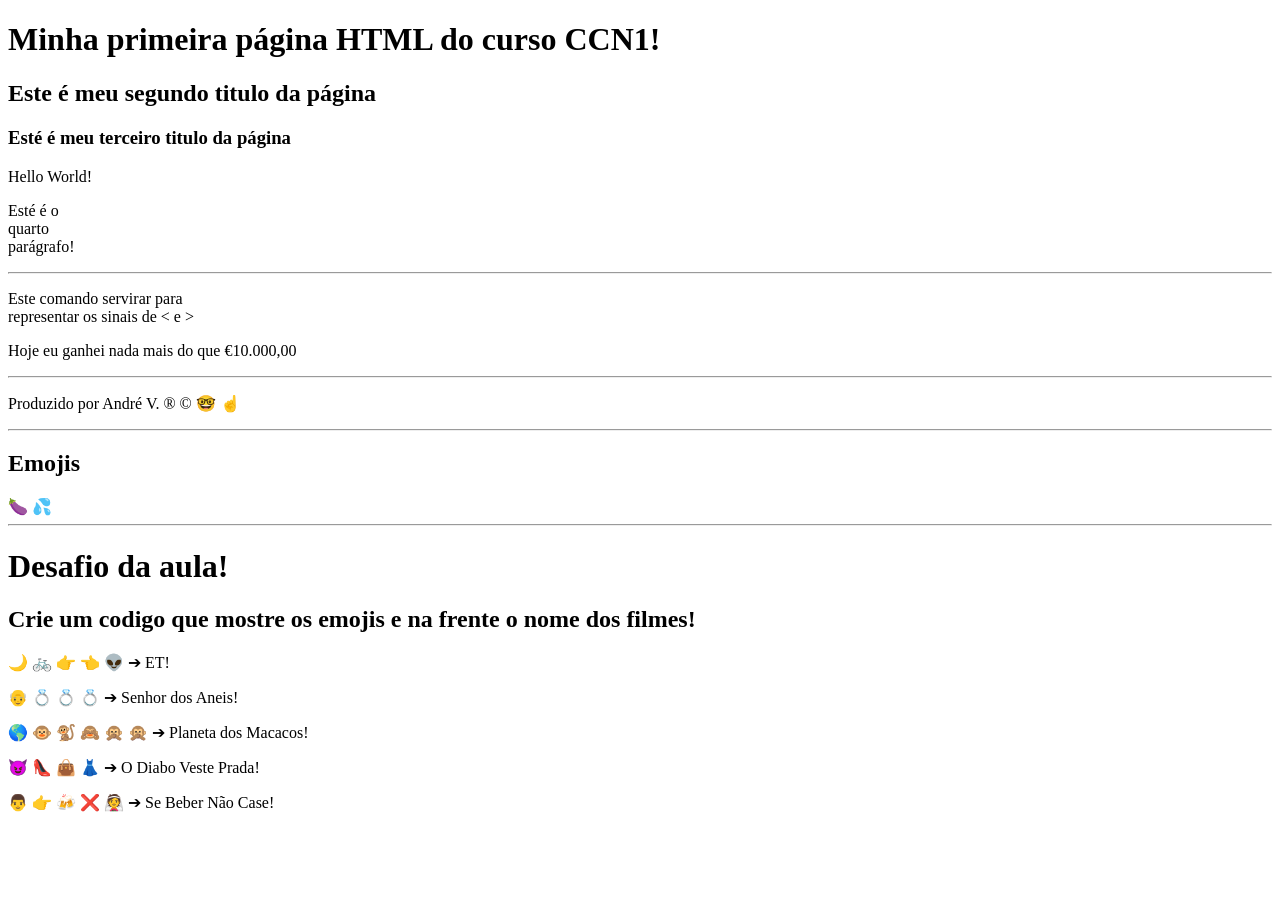
<file: Aula - 01/index.html>
<!DOCTYPE html>
<html lang="pt-br">
<head>
    <meta charset="UTF-8">
    <meta name="viewport" content="width=device-width, initial-scale=1.0">
    <title>Aula-01</title>
</head>
<body>
    <h1>Minha primeira página HTML do curso CCN1!</h1>
    <h2>Este é meu segundo titulo da página</h2>
    <h3>Esté é meu terceiro titulo da página</h3>
    <p>Hello World!</p>
    <p>Esté é o 
        <br> 
        quarto 
        <br>
        parágrafo!</p>
        <hr>
        <p>Este comando servirar para
        <br>
        representar os sinais de &lt; e &gt;</p>
        <p>Hoje eu ganhei nada mais do que &euro;10.000,00</p>
<hr>
<p>Produzido por André V. &reg; &copy; &#x1F913; &#x261D;</p>
<hr>
            <h2>Emojis</h2>
            &#x1F346; &#x1F4A6; 
<br>
<hr>
<h1> Desafio da aula!</h1>
<h2>Crie um codigo que mostre os emojis e na frente o nome dos filmes!</h2>
<p>&#x1F319; &#x1F6B2; &#x1F449; &#x1F448; &#x1F47D; &#x2794; ET!</p>
<p>&#x1F474; &#x1F48D; &#x1F48D; &#x1F48D; &#x2794; Senhor dos Aneis!</p>
<p>&#x1F30E; &#x1F435; &#x1F412; &#x1F648; &#x1F64A; &#x1F64A; &#x2794; Planeta dos Macacos!</p>
<p>&#x1F608; &#x1F460; &#x1F45C; &#x1F457; &#x2794; O Diabo Veste Prada!</p>
<p>&#x1F468; &#x1F449; &#x1F37B; &#x274C; &#x1F470; &#x2794; Se Beber Não Case!</p>
</body>
</html>
</file>
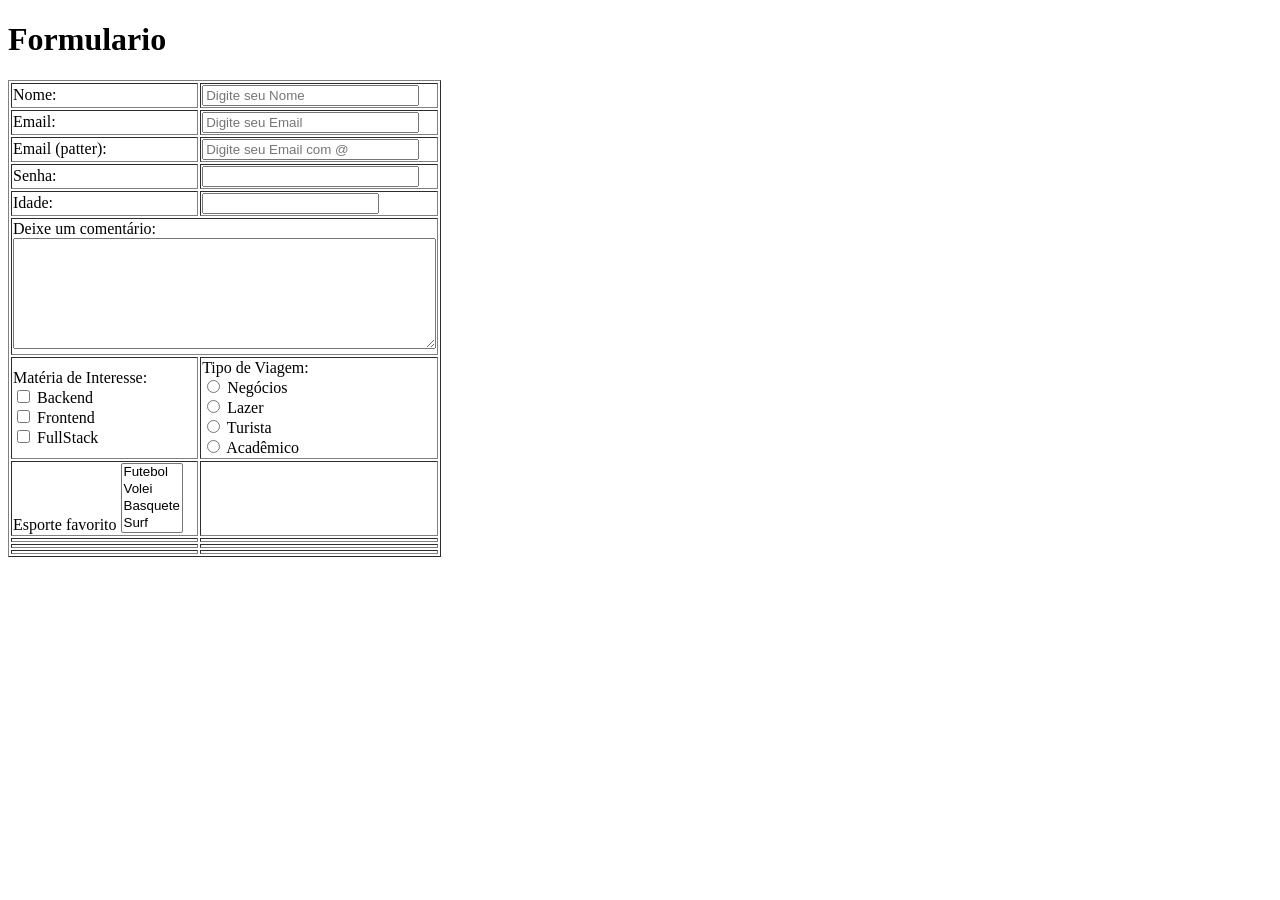
<file: Aula - 09/index.html>
<!DOCTYPE html>
<html lang="pt-br">
<head>
    <meta charset="UTF-8">
    <meta name="viewport" content="width=device-width, initial-scale=1.0">
    <title>Aula-09</title>
</head>
<body>
<h1>Formulario</h1>
<table border="1">
    <form action="mailto:myemail@gmail.com" method="post">
    <tr>
        <td>
            <label for="nome">Nome:</label>
        </td>
        <td>
            <input type="text" name="nome" id="nome" size="25" 
            maxlength="30" value="" placeholder="Digite seu Nome">  
        
        </td>
    </tr>
    <tr>
        <td>
            <label for="email">Email:</label>
        </td>
        <td>
            <input type="email" name="email" id="email" size="25" 
            maxlength="30" value="" placeholder="Digite seu Email">  
        </td>
    </tr>
    <tr>
        <td>
            <label for="emailpatt">Email (patter):</label>
        </td>
        <td>
            <input type="email" name="email" id="emailpatt" size="25" 
            maxlength="30" value="" placeholder="Digite seu Email com @">  
        </td>
    </tr>
    <tr>
        <td>
            <label for="senha">Senha:</label>
        </td>
        <td>
            <input type="password" name="senha" id="senha" size="25" 
            maxlength="8" value="">
        </td>
    </tr>
    <tr>
        <td>
            <label for="idade">Idade:</label>
        </td>
        <td>
            <input type="number" name="senha" id="idade" size="7" 
            maxlength="3" value="">
        </td>
    </tr>
    <tr>
        <td colspan="2">
            <label for=" ">Deixe um comentário:</label>
                <br>
            <textarea name="comment" cols="50" rows="7" 
            placeholder="Escreva aqui um comentário" readonly>
            </textarea>
        </td>
    </tr>
    <tr>
        <td>
            <label for=" ">Matéria de Interesse:</label>
                <br>
            <input type="checkbox" name="back" value="back"> Backend
                <br>
            <input type="checkbox" name="front" value="front"> Frontend
                <br>
            <input type="checkbox" name="full" value="full"> FullStack
        </td>
        <td>
            <label for=" ">Tipo de Viagem:</label>
                <br>
            <input type="radio" id="opcao" name="opcao" value=""> Negócios 
                <br>
            <input type="radio" id="opcao" name="opcao" value=""> Lazer
                <br>
            <input type="radio" id="opcao" name="opcao" value=""> Turista 
                <br>
            <input type="radio" id="opcao" name="opcao" value=""> Acadêmico 
        </td>
    </tr>
    <tr>
        <td>
            <label for=" ">Esporte favorito</label> 
            <select name="esportes" size="4">
                <option value="1">Futebol</option>
                <option value="2">Volei</option>
                <option value="3">Basquete</option>
                <option value="4">Surf</option>
            </select>
        </td>
        <td></td>
    </tr>
    <tr>
        <td></td>
        <td></td>
    </tr>
    <tr>
        <td></td>
        <td></td>
    </tr>
    <tr>
        <td></td>
        <td></td>
    </tr>
    </form>
</table>
</body>
</html>
</file>
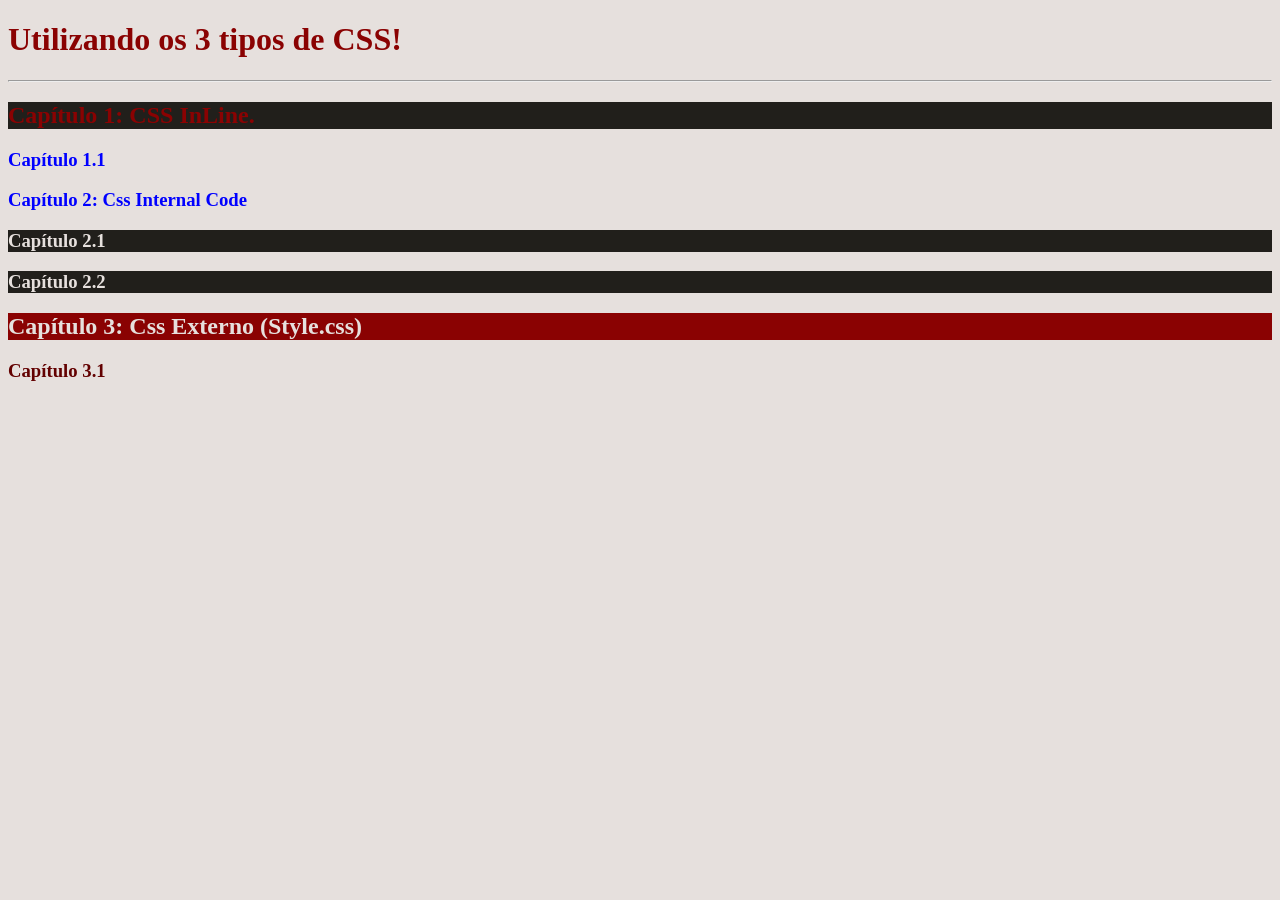
<file: Aula - 10 CSS/index.html>
<!DOCTYPE html>
<html lang="pt-br">
<head>
    <meta charset="UTF-8">
    <meta name="viewport" content="width=device-width, initial-scale=1.0">
    <link rel="stylesheet" href="style.css">
    <title>Aula 10</title>
</head>
<body>
    <style>
        :root{
            --text-dark: #211f1b;
            --primary-color: #8a0202;
            --primary-color-dark: #630101;
            --white: #e6e0dd;
        }
        .chap2 {
            color: var( --text-dark);
            background-color: antiquewhite;
        }

        .chap2h3 {
            color: var(--white);
            background-color: var(--text-dark);
        }
    </style>
<h1>Utilizando os 3 tipos de CSS!</h1>
    <hr>
<h2 style="color: var(--primary-color); background-color: var(--text-dark);">Capítulo 1: CSS InLine.</h2>
    <h3 style="color:blue;">Capítulo 1.1</h3>
    <h3 style="color:blue;>Capítulo 1.2</h3>
<h2 class="chap2">Capítulo 2: Css Internal Code</h2>
    <h3 class="chap2h3">Capítulo 2.1</h3>
    <h3 class="chap2h3" >Capítulo 2.2</h3>
<h2>Capítulo 3: Css Externo (Style.css)</h2>
    <h3>Capítulo 3.1</h3>
</body>
</html>
</file>
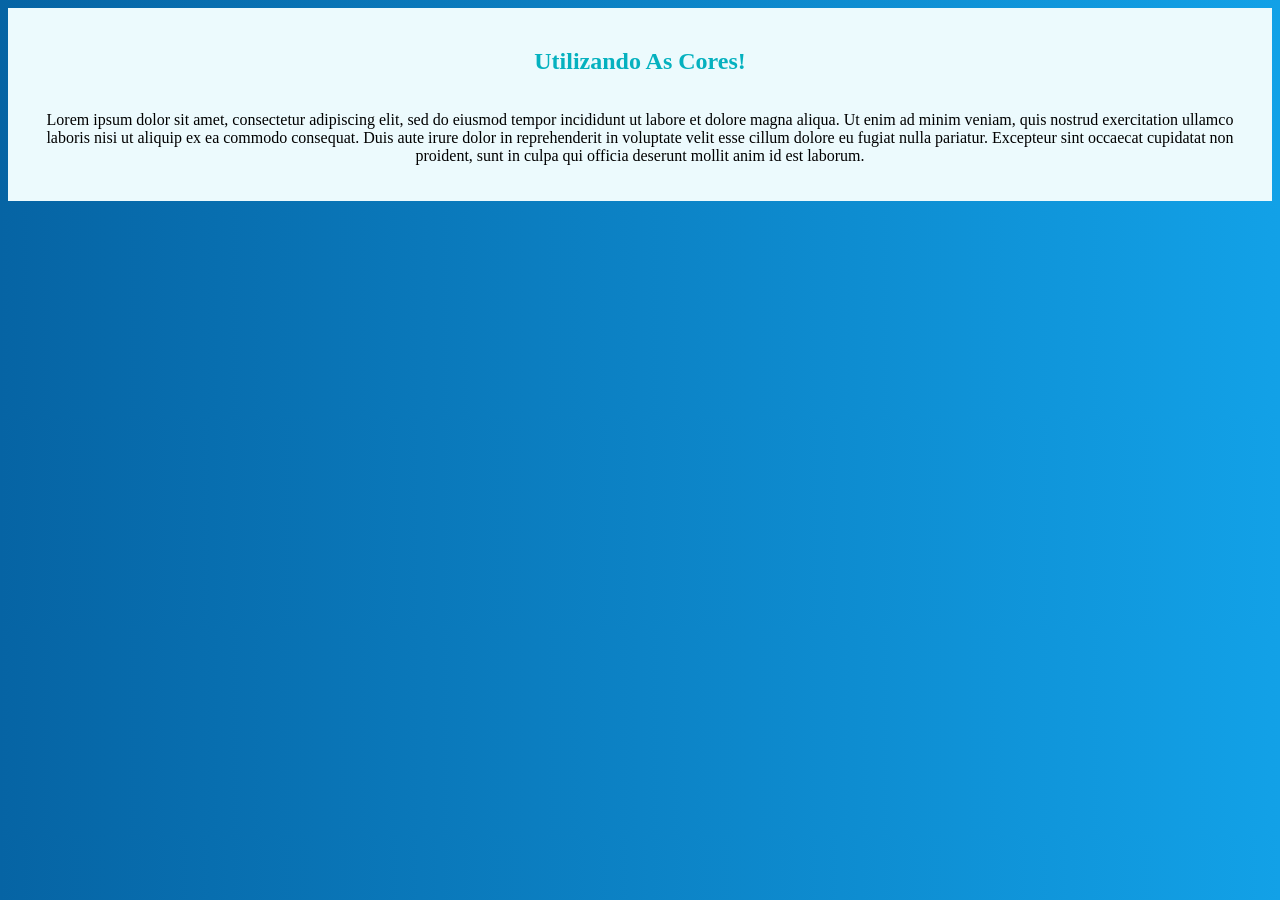
<file: Aula - 11 Cores/index.html>
<!DOCTYPE html>
<html lang="pt-br">
<head>
    <meta charset="UTF-8">
    <meta name="viewport" content="width=device-width, initial-scale=1.0">
    <link rel="stylesheet" href="style.css">
    <title>Aula - 11</title>
</head>
<body>
    <div class="Container">
        <div class="Text">
        <h2>Utilizando as Cores!</h2>
        <p>Lorem ipsum dolor sit amet, consectetur adipiscing elit, sed do eiusmod tempor incididunt ut labore et dolore magna aliqua. Ut enim ad minim veniam, quis nostrud exercitation ullamco laboris nisi ut aliquip ex ea commodo consequat. 
        Duis aute irure dolor in reprehenderit in voluptate velit esse cillum dolore eu 
        fugiat nulla pariatur. Excepteur sint occaecat cupidatat non proident, sunt in culpa qui 
        officia deserunt mollit anim id est laborum.</p>
        </div>
    </div>
</body>
</html>
</file>
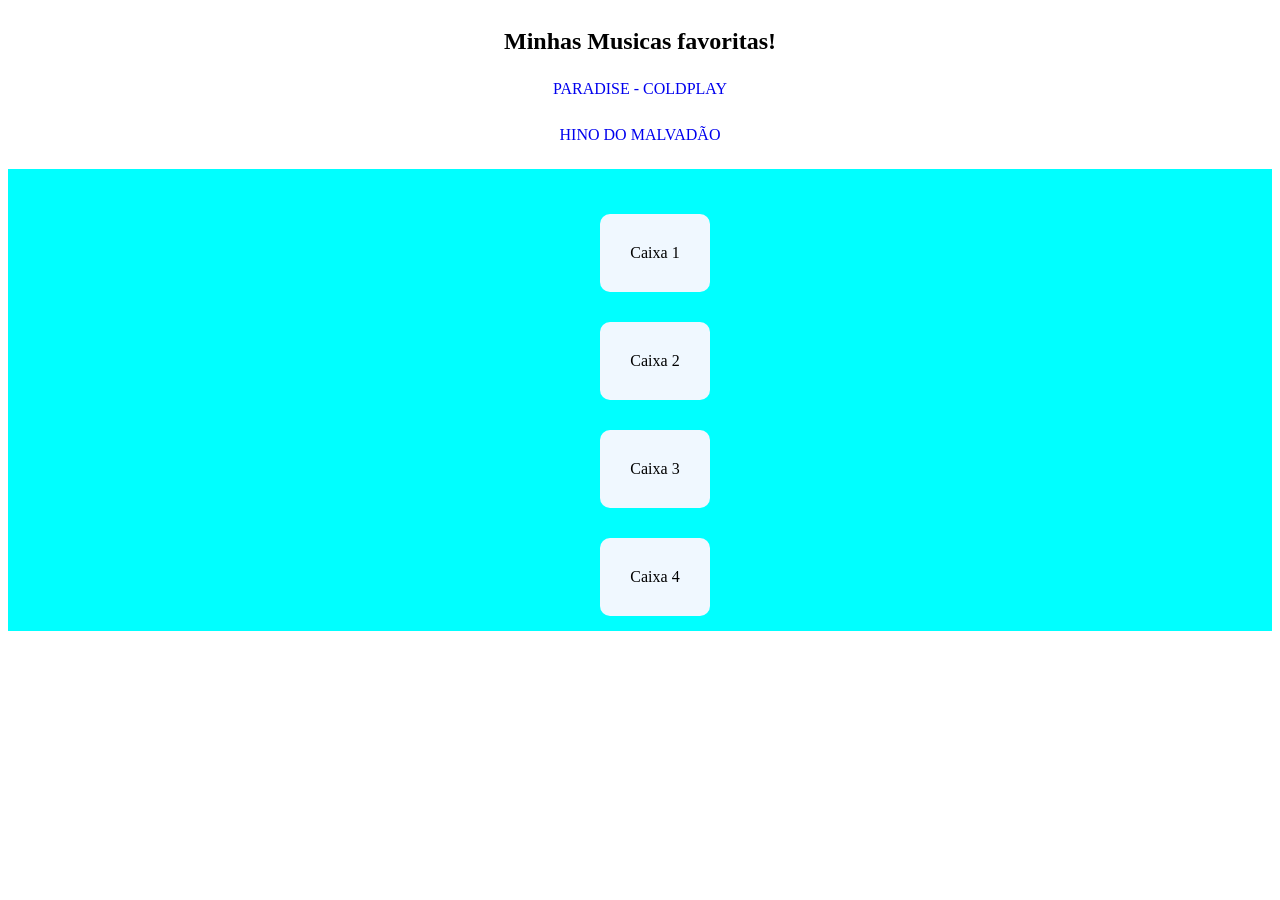
<file: Aula - 12/index.html>
<!DOCTYPE html>
<html lang="pt-br">
<head>
    <meta charset="UTF-8">
    <meta name="viewport" content="width=device-width, initial-scale=1.0">
    <link rel="stylesheet" href="style.css">
    <title>Aula - 12</title>
</head>
<body>
<div class='Textos'>
    <h2>Minhas Musicas favoritas!</h2>
    <a href='https://www.youtube.com/watch?v=1G4isv_Fylg&pp=ygUIUGFyYWRpc2U%3D' data-hover="*">Paradise - ColdPlay</a> <br>
    <a href='https://www.youtube.com/watch?v=Sx86-18V3m8&pp=ygUQaGlubyBkbyBmbGFtZW5nbw%3D%3D' data-hover="*">Hino Do Malvadão</a>
</div>
<div class='Container'>
    <div class='caixa'>Caixa 1</div>
    <div class='caixa'>Caixa 2</div>
    <div class='caixa'>Caixa 3</div>
    <div class='caixa'>Caixa 4</div>
 </div>
</body>
</html>
</file>
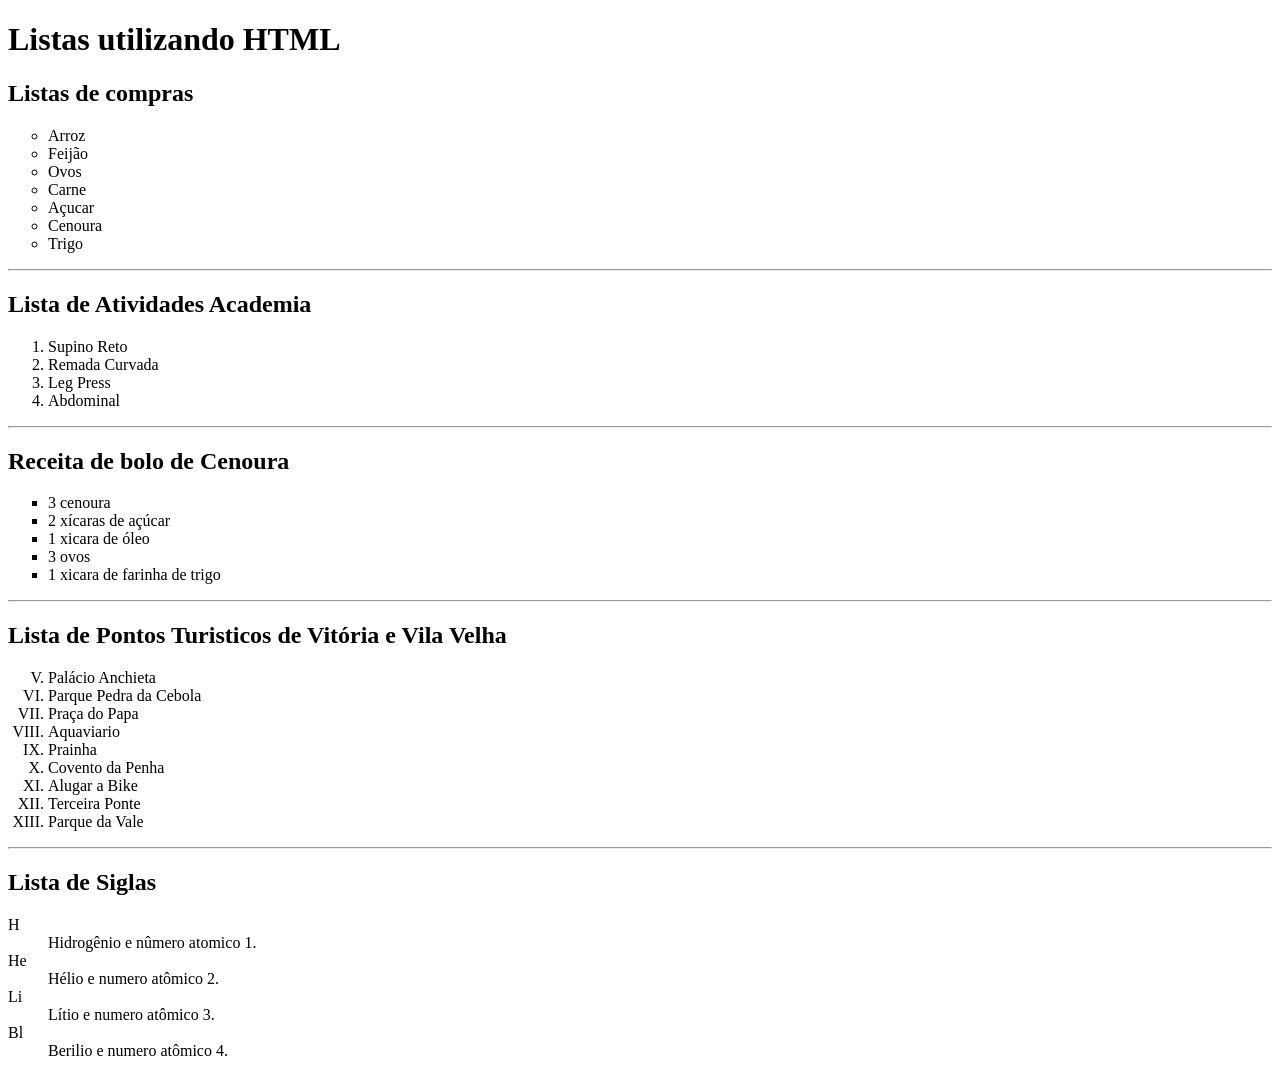
<file: Aula 05/index.html>
<!DOCTYPE html>
<html lang="pt-br">
<head>
    <meta charset="UTF-8">
    <meta name="viewport" content="width=device-width, initial-scale=1.0">
    <link rel="shortcut icon" href="favicon-32x32.png" type="image/x-icon">
    <title>Document</title>
</head>
<body>
<h1> Listas utilizando HTML</h1>
    <h2>Listas de compras</h2>
        <ul type="Circle">
            <li>Arroz</li>
            <li>Feijão</li>
            <li>Ovos</li>
            <li>Carne</li>
            <li>Açucar</li>
            <li>Cenoura</li>
            <li>Trigo</li>
        </ul>   
<hr>
    <h2>Lista de Atividades Academia</h2>
        <ol type="1" start="1">
            <li>Supino Reto</li>
            <li>Remada Curvada</li>
            <li>Leg Press</li>
            <li>Abdominal</li>
        </ol>
<hr>
    <h2>Receita de bolo de Cenoura</h2>
        <ul type="Square">
            <li>3 cenoura</li>     
            <li>2 xícaras de açúcar</li>
            <li>1 xicara de óleo</li>
            <li>3 ovos</li>
            <li>1 xicara de farinha de trigo</li>       
        </ul>
<hr>
        <h2>Lista de Pontos Turisticos de Vitória e Vila Velha</h2>
            <ol type="I" start="5">
                <li>Palácio Anchieta</li>
                <li>Parque Pedra da Cebola</li>
                <li>Praça do Papa</li>
                <li>Aquaviario</li>
                <li>Prainha</li>
                <li>Covento da Penha</li>
                <li>Alugar a Bike</li>
                <li>Terceira Ponte</li>
                <li>Parque da Vale</li>
            </ol>

<hr>
        <h2>Lista de Siglas</h2>
            <dl>
                <dt>H</dt>
                    <dd>Hidrogênio e nûmero atomico 1.</dd>
                <dt>He</dt>
                    <dd>Hélio e numero atômico 2.</dd>
                <dt>Li</dt>
                    <dd>Lítio e numero atômico 3.</dd>
                <dt>Bl</dt>
                    <dd>Berilio e numero atômico 4.</dd>        
            </dl>

</body>
</html>
</file>
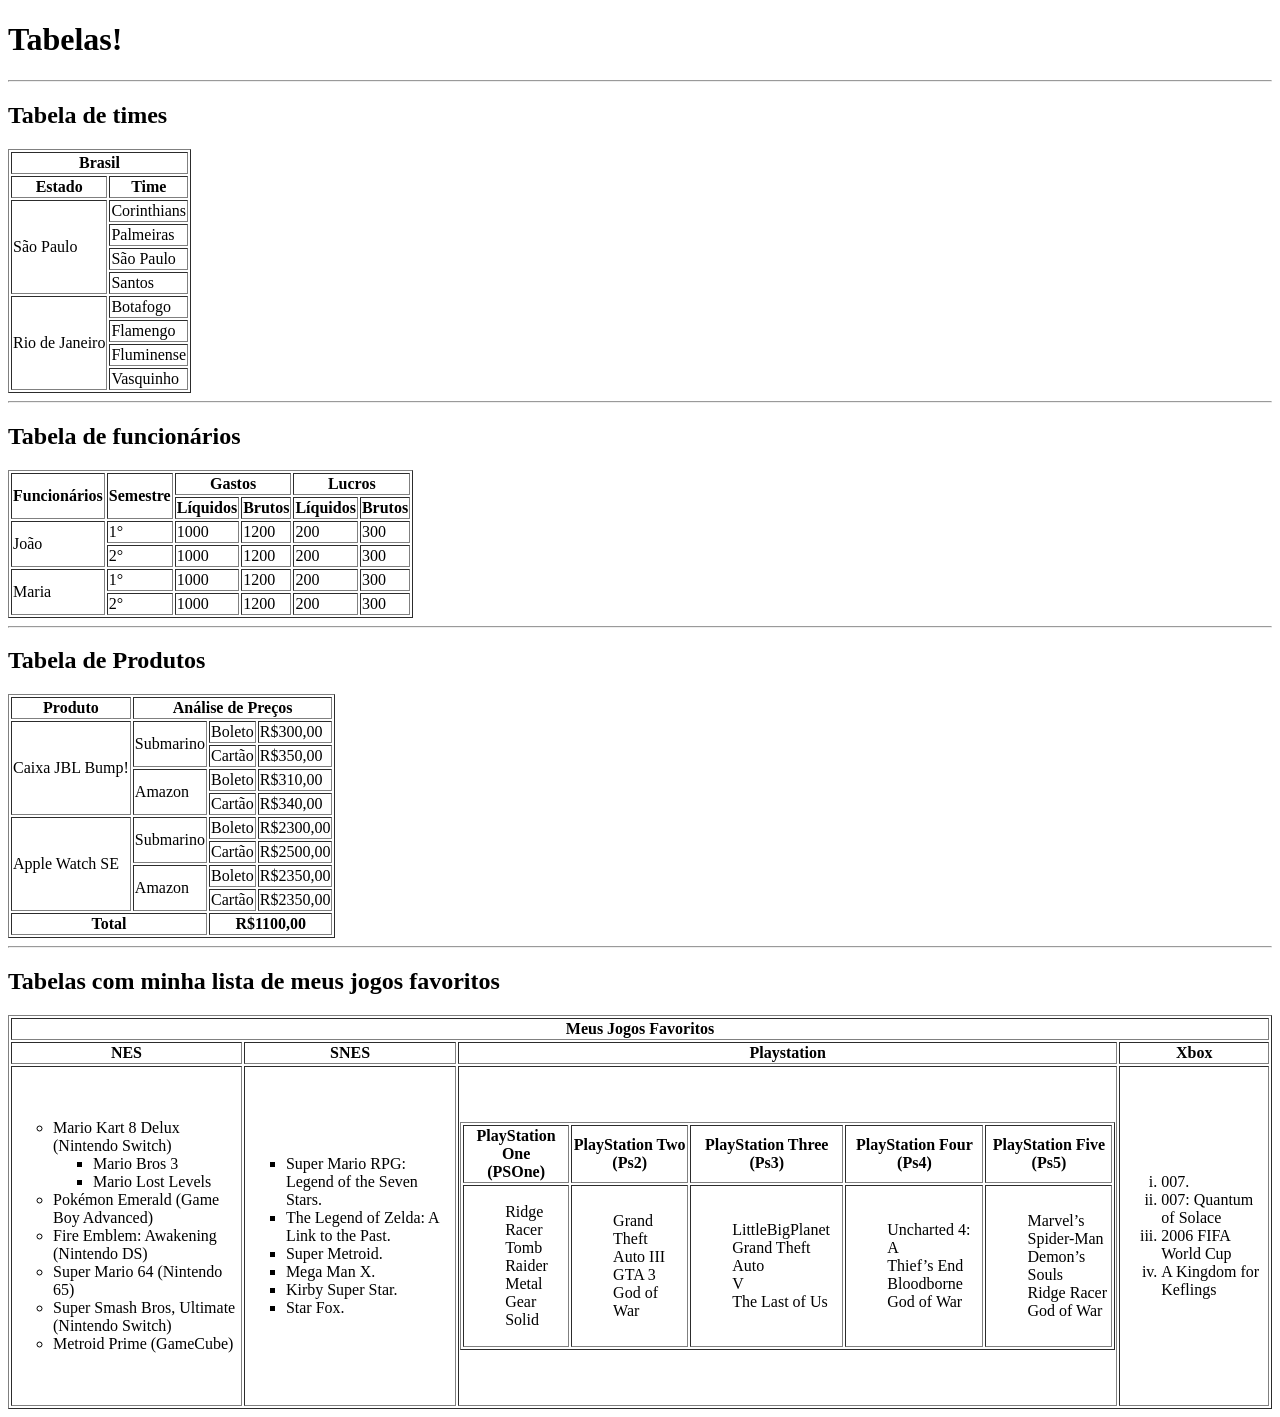
<file: Aula 06/index.html>
<!DOCTYPE html>
<html lang="pt-br">
<head>
    <meta charset="UTF-8">
    <meta name="viewport" content="width=device-width, initial-scale=1.0">
    <title>Aula-06</title>
</head>
<body>
<h1>Tabelas!</h1>
<hr>
    <h2>Tabela de times</h2>
<table border= "1">
   <thead>
    <tr>
        <th colspan="2"> Brasil</th>
    </tr>
    <tr>
        <th>Estado</th>
        <th>Time</th>
    </tr>
   </thead>
   <tbody>
    <tr>
        <td rowspan="4"> São Paulo</td>
        <td>Corinthians</td>
    </tr>
    <tr>
        <td>Palmeiras</td>
    </tr>
    <tr>
        <td>São Paulo</td>
    </tr>
    <tr>
        <td>Santos</td>
    </tr>
    <tr>
        <td rowspan="4"> Rio de Janeiro</td>
        <td>Botafogo</td>
    </tr>
    <tr>
        <td>Flamengo</td>
    </tr>
    <tr>
        <td>Fluminense</td>
    </tr>
    <tr>
        <td>Vasquinho</td>
    </tr>
    </tbody>
</table>
<hr>
<h2>Tabela de funcionários</h2>
<table border="1">
    <thead>
        <tr>
            <th rowspan = "2">Funcionários</th>
            <th rowspan = "2">Semestre</th>
            <th colspan = "2">Gastos</th>
            <th colspan = "2">Lucros</th>
        </tr>
        <tr>
            <th>Líquidos</th>
            <th>Brutos</th>
            <th>Líquidos</th>
            <th>Brutos</th>
        </tr>
    </thead>
    <tbody>
        <tr>
            <td rowspan = "2">João</td>
            <td>1°</td>
            <td>1000</td>
            <td>1200</td>
            <td>200</td>
            <td>300</td>
        </tr>
        <tr>
            <td>2°</td>
            <td>1000</td>
            <td>1200</td>
            <td>200</td>
            <td>300</td>
        </tr>
        <tr>
            <td rowspan = "2">Maria</td>
            <td>1°</td>
            <td>1000</td>
            <td>1200</td>
            <td>200</td>
            <td>300</td>
        </tr>
        <tr>
            <td>2°</td>
            <td>1000</td>
            <td>1200</td>
            <td>200</td>
            <td>300</td>
        </tr>  
    </tbody>
</table>
<hr>
<h2>Tabela de Produtos</h2>
<table border="1">
    <thead>
        <tr>
            <th>Produto</th>
            <th colspan = "3">Análise de Preços</th>
        </tr>
    </thead>
    <tbody>
        <tr>
            <td rowspan = "4">Caixa JBL Bump!</td>
            <td rowspan = "2">Submarino</td>
            <td>Boleto</td>
            <td>R$300,00</td>
        </tr>
        <tr>
            <td>Cartão</td>
            <td>R$350,00</td>
        </tr>
        <tr>
            <td rowspan = "2">Amazon</td>
            <td>Boleto</td>
            <td>R$310,00</td>
        </tr>
        <tr>
            <td>Cartão</td>
            <td>R$340,00</td>
        </tr>
        <tr>
            <td rowspan = "4">Apple Watch SE</td>
            <td rowspan = "2">Submarino</td>
            <td>Boleto</td>
            <td>R$2300,00</td>
        </tr>
        <tr>
            <td>Cartão</td>
            <td>R$2500,00</td>
        </tr>
        <tr>
            <td rowspan = "2">Amazon</td>
            <td>Boleto</td>
            <td>R$2350,00</td>
        </tr>
        <tr>
            <td>Cartão</td>
            <td>R$2350,00</td>
        </tr>
    </tbody>
    <tfoot>
        <tr>
            <th colspan = "2">Total</th>
            <th colspan = "2">R$1100,00</th>
        </tr>
    </tfoot>
</table>
<hr>
<h2>Tabelas com minha lista de meus jogos favoritos</h2>
<table border = "1">
    <thead>
        <tr>
            <th colspan = "9">Meus Jogos Favoritos</th>
        </tr>
        <tr>
            <th>NES</th>
            <th>SNES</th>
            <th>Playstation</th>
            <th>Xbox</th>
        </tr>
    </thead>
    <tbody>
        <tr>
            <td>
                <ul type="Circle">
                    <li>Mario Kart 8 Delux (Nintendo Switch)</li>
                        <ul type="Square">
                            <li>Mario Bros 3</li>
                            <li>Mario Lost Levels</li>
                        </ul>
                    <li>Pokémon Emerald (Game Boy Advanced)</li>
                    <li>Fire Emblem: Awakening (Nintendo DS)</li>
                    <li>Super Mario 64 (Nintendo 65)</li>
                    <li>Super Smash Bros, Ultimate (Nintendo Switch)</li>
                    <li>Metroid Prime (GameCube)</li>
                </ul>
            </td>
            <td>
                <ul type ="Square">
                   <li>Super Mario RPG: Legend of the Seven Stars.</li>
                   <li>The Legend of Zelda: A Link to the Past.</li>
                   <li>Super Metroid.</li>
                   <li>Mega Man X.</li>
                   <li>Kirby Super Star.</li>
                   <li>Star Fox.</li>
                </ul>
            </td>
            <td>
                <br>
                <br>
                <br>
                <table border="1">
                    <thead>
                        <tr>
                            <th rowspan = "2">PlayStation One<br>(PSOne)</th>
                            <th rowspan = "2">PlayStation Two (Ps2)</th>
                            <th rowspan = "2">PlayStation Three (Ps3)</th>
                            <th rowspan = "2">PlayStation Four (Ps4)</th>
                            <th rowspan = "2">PlayStation Five (Ps5)</th>
                        </tr>
                    </thead>
                    <tbody>
                        <tr>
                            <td>
                                <ul type="None">
                                    <li>Ridge Racer</li>
                                    <li>Tomb Raider</li>
                                    <li>Metal Gear<br>Solid</li>
                                </ul>

                            </td>
                            <td>
                                <ul type="None">
                                    <li>Grand Theft<br>Auto III</li>
                                    <li>GTA 3</li>
                                    <li>God of War</li>
                                </ul>

                            </td>
                            <td>
                                <ul type="None">
                                    <li>LittleBigPlanet</li>
                                    <li>Grand Theft Auto<br>V</li>
                                    <li>The Last of Us</li>
                                </ul>

                            </td>
                            <td>
                                <ul type="None">
                                    <li>Uncharted 4: A<br>Thief’s End</li>
                                    <li>Bloodborne</li>
                                    <li>God of War</li>
                                </ul>

                            </td>
                            <td>
                                <ul type="None">
                                    <li>Marvel’s<br>Spider-Man</li>
                                    <li>Demon’s Souls</li>
                                    <li>Ridge Racer</li>
                                    <li>God of War</li>
                                </ul>
                            </td>
                        </tr>
                    </tbody>
                </table>
           <br>
           <br>
           <br>
            </td>    
            <td>
                <ol type="i" start="1">
                    <li>007.</li>
                    <li>007: Quantum of Solace</li>
                    <li>2006 FIFA World Cup</li>
                    <li>A Kingdom for Keflings</li>
                </ol>
            </td>
        </tr>
    </tbody>
</table>
</body>
</html>
</file>
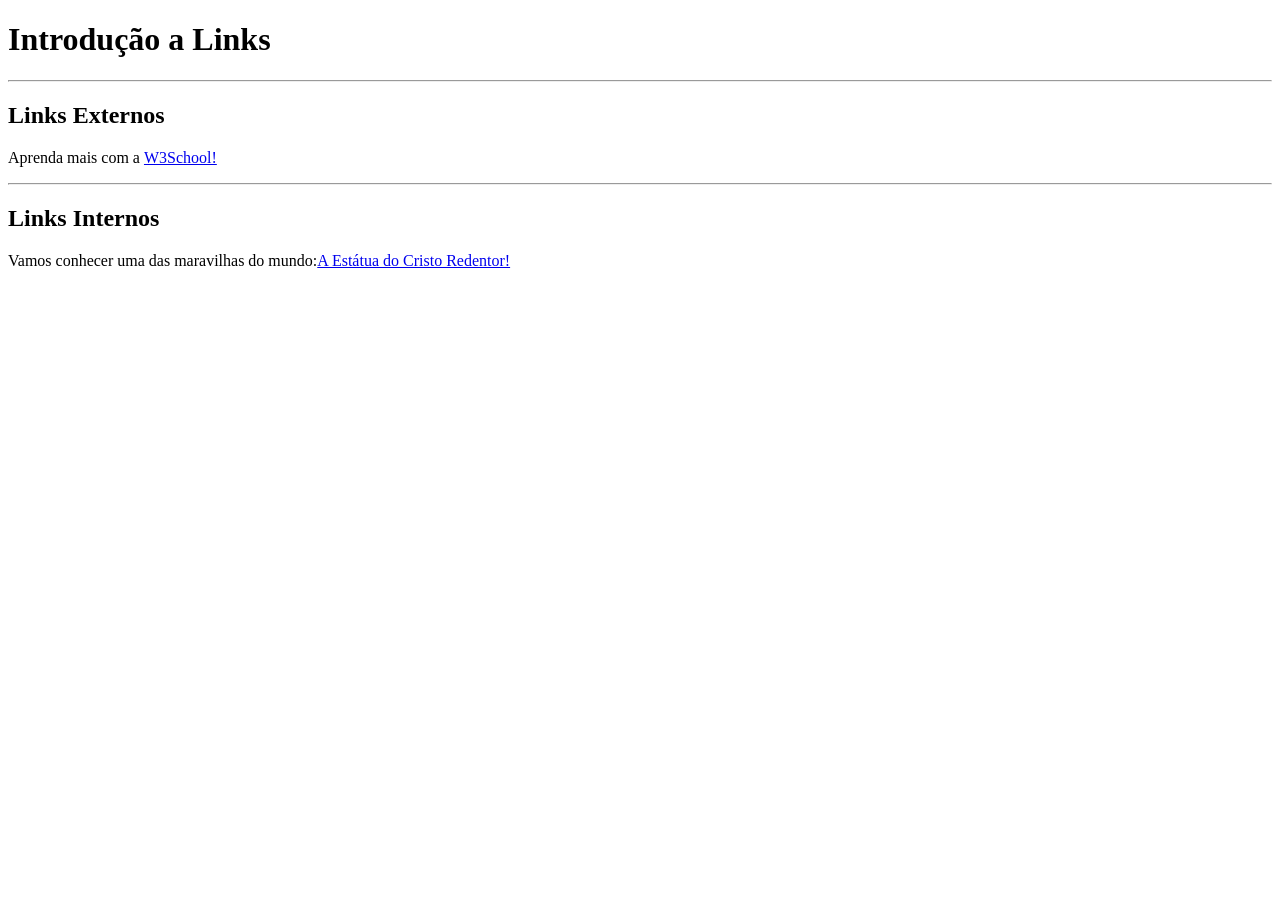
<file: Aula 07/index.html>
<!DOCTYPE html>
<html lang="pt-br">
<head>
    <meta charset="UTF-8">
    <meta name="viewport" content="width=device-width, initial-scale=1.0">

    <title>Aula - 07</title>
</head>
<body>
<h1>Introdução a Links</h1>
<hr>
<h2>Links Externos</h2>
<p>Aprenda mais com a <a href="https://www.w3schools.com/html/html_links.asp" target="_blank" lang="en">W3School!</a></p>
<hr>
<h2>Links Internos</h2>
<p>Vamos conhecer uma das maravilhas do mundo:<a href="./cidades/cristoredentor.html" target="_self">A Estátua do Cristo Redentor!</a></p>
</body>
</html>
</file>
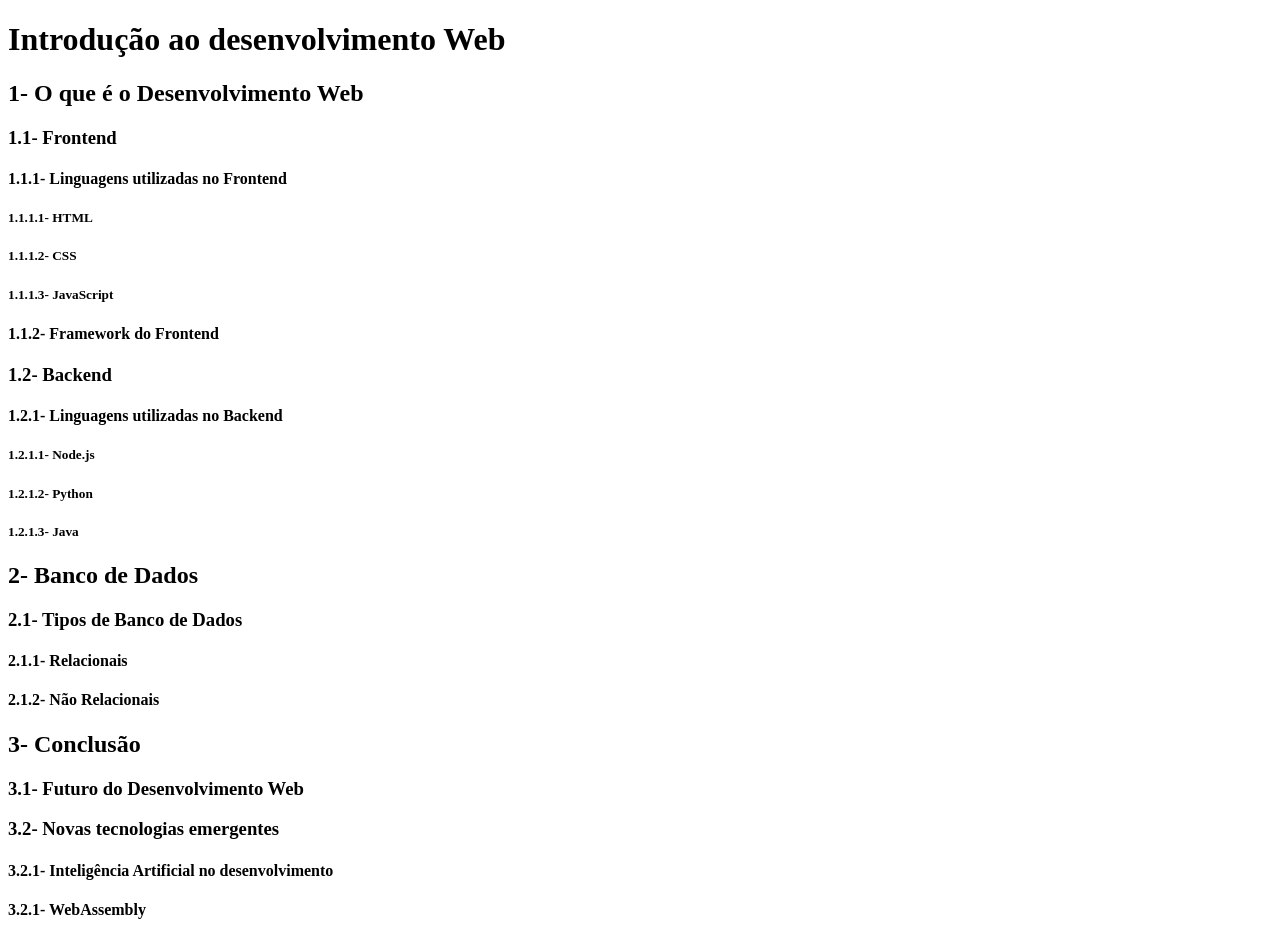
<file: Aula 3/index.html>
<!DOCTYPE html>
<html lang="pt-br">
<head>
    <meta charset="UTF-8">
    <meta name="viewport" content="width=device-width, initial-scale=1.0">
    <link rel="shortcut icon" href="favicon-32x32.png" type="image/x-icon">
    <title>Aula 03</title>
</head>
<body>
    <h1>Introdução ao desenvolvimento Web</h1>
        <h2>1- O que é o Desenvolvimento Web</h2>
            <h3>1.1- Frontend </h3>
                <h4>1.1.1- Linguagens utilizadas no Frontend</h4>
                    <h5>1.1.1.1- HTML</h5>
                    <h5>1.1.1.2- CSS</h5>
                    <h5>1.1.1.3- JavaScript</h5>
                <h4>1.1.2- Framework do Frontend</h4>
            <h3>1.2- Backend</h3>
                <h4>1.2.1- Linguagens utilizadas no Backend</h4>
                    <h5>1.2.1.1- Node.js</h5>
                    <h5>1.2.1.2- Python</h5>
                    <h5>1.2.1.3- Java</h5>
        <h2>2- Banco de Dados</h2>
            <h3>2.1- Tipos de Banco de Dados</h3>
                <h4>2.1.1- Relacionais</h4>
                <h4>2.1.2- Não Relacionais</h4>
        <h2>3- Conclusão</h2>
            <h3>3.1- Futuro do Desenvolvimento Web</h3>
            <h3>3.2- Novas tecnologias emergentes</h4>
                <h4>3.2.1- Inteligência Artificial no desenvolvimento</h4>
                <h4>3.2.1- WebAssembly</h4>
    

</body>
</html>
</file>
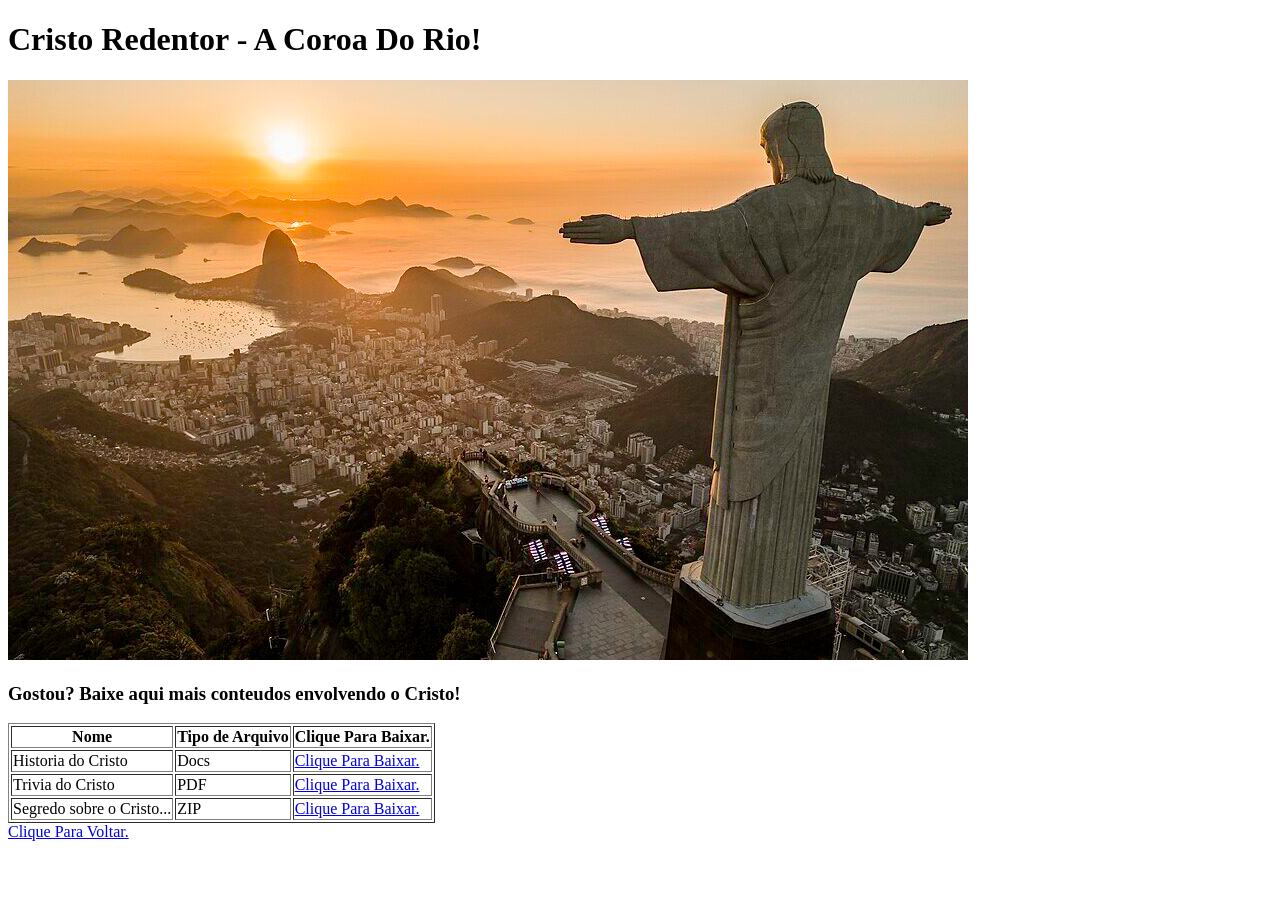
<file: Aula 07/cidades/cristoredentor.html>
<!DOCTYPE html>
<html lang="pt-br">
<head>
    <meta charset="UTF-8">
    <meta name="viewport" content="width=device-width, initial-scale=1.0">
    <title>cristoredentor</title>
</head>
<body>
<h1>Cristo Redentor - A Coroa Do Rio!</h1>
<img src="../img/cristoredeemer.jpg" alt="Imagem do Cristo Redentor">
<h3>Gostou? Baixe aqui mais conteudos envolvendo o Cristo!</h3>
<table border="1">
    <thead>
        <tr>
            <th>Nome</th>
            <th>Tipo de Arquivo</th>
            <th>Clique Para Baixar.</th>
        </tr>
    </thead>
    <tbody>
        <tr>
            <td>Historia do Cristo</td>
            <td>Docs</td>
            <td><a href="../download/docs/historiacristo.docx" download="Historia do Cristo">Clique Para Baixar.</a></td>
        </tr>
        <tr>
            <td>Trivia do Cristo</td>
            <td>PDF</td>
            <td><a href="../download/pdf/trivacristo.pdf" download="Trivia do Cristo" type="application/pdf">Clique Para Baixar.</a></td>
        </tr>
        <tr>
            <td>Segredo sobre o Cristo...</td>
            <td>ZIP</td>
            <td><a href="../download/zip/cristosecret.zip" download="secret">Clique Para Baixar.</a></td>
        </tr>
    </tbody>    
</table>
<a href="../index.html">Clique Para Voltar.</a>
</body>
</html>
</file>
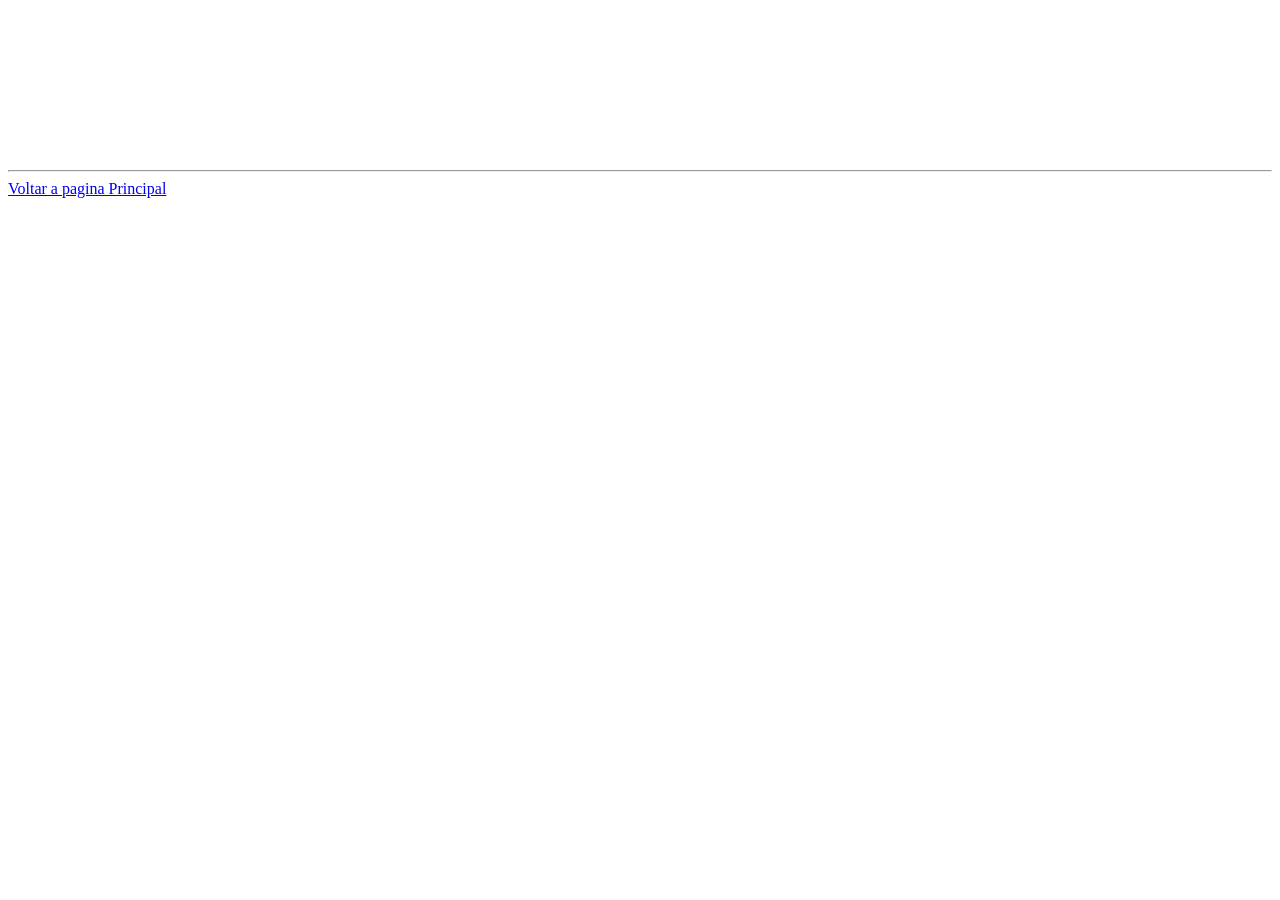
<file: Aula 08/files/vimeopage.html>
<!DOCTYPE html>
<html lang="pt-br">
<head>
    <meta charset="UTF-8">
    <meta name="viewport" content="width=device-width, initial-scale=1.0">
    <title>VimeoVideo</title>
</head>
<body>
<iframe 
    width="400px"
    src="https://player.vimeo.com/video/1170086778?badge=0&amp;autopause=0&amp;player_id=0&amp;app_id=58479" 
    frameborder="0" 
    allow="autoplay; fullscreen; picture-in-picture; clipboard-write; encrypted-media; web-share" 
    referrerpolicy="strict-origin-when-cross-origin"  
    title="The Miracle">
</iframe>
<hr>
<a href="../index.html">Voltar a pagina Principal</a>
</body>
</html>
</file>
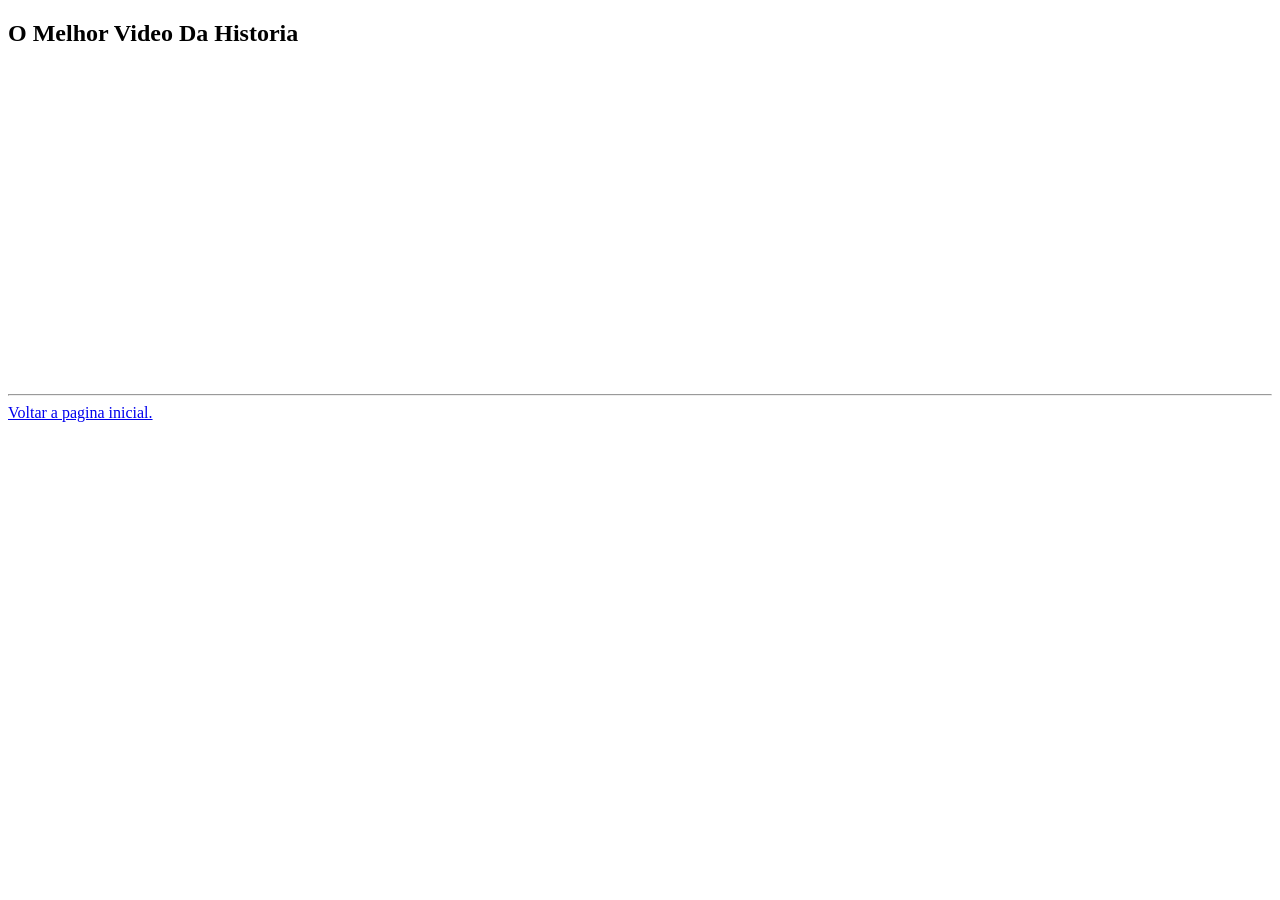
<file: Aula 08/files/youtubepage.html>
<!DOCTYPE html>
<html lang="pt-br">
<head>
    <meta charset="UTF-8">
    <meta name="viewport" content="width=device-width, initial-scale=1.0">
    <title>YoutubeVideo</title>
</head>
<body>
<h2>O Melhor Video Da Historia</Video></h2>
<iframe 
width="560" height="315" 
src="https://www.youtube-nocookie.com/embed/jseLBdWQVcw?si=9cayH-E0OJEQQ1sz" 
title="YouTube video player" 
frameborder="0" 
    allow="controls; loop; autoplay;" 
    referrerpolicy="strict-origin-when-cross-origin" 
    allowfullscreen>
</iframe>
<hr>
<a href="../index.html">Voltar a pagina inicial.</a>
</body>
</html>
</file>
<file: Aula - 10 CSS/style.css>
:Root {
    --white: #e6e0dd;
    --primary-color: #8a0202;
    --primary-color-dark: #630101;
    --text-dark: #211f1b;
    --white: #e6e0dd;
}

body {
    background-color: var(--white);
}

h1 {
    color: var(--primary-color);
}

h2 {
    color: var(--white);
    background-color: var(--primary-color);
}

h3 {
    color: var(--primary-color-dark);
    background-color: var(--white);
}
</file>
<file: Aula - 11 Cores/style.css>
@import url('https://fonts.googleapis.com/css2?family=MedievalSharp&family=Montserrat:ital,wght@0,100..900;1,100..900&display=swap');

:root {
    --primary-color: #12a1e7;
    --primary-color-dark: #0664a4;
    --secondary-color: #05b1bf;
    --third-color: #8edef7;
    --text-dark: #211f1b;
    --white: #ecfafd;
    --max-width: 1200px;
}

body{
    background-image: linear-gradient(90deg,#0664a4,#12a1e7 );
}

.Text {
    display: flex;
    background-color: #ecfafd;
    padding: 20px;
    flex-direction: column;
}

.Text h2{
    text-align: center;
    font-weight: 700;
    text-transform: capitalize;
    color: #05b1bf;
}

.Text p {
    text-align: center;
}
</file>
<file: Aula - 12/style.css>
.Textos{
    display: flex;
    flex-direction: column;
    margin: 200 px;
    align-items: center;
    margin-bottom: 20px;
}

.Textos a{
    text-decoration: none;
    text-transform: uppercase;
    margin: 5px;
}

.Textos a:hover{
    color: black;
}

.Textos a:hover::after{
    color: black;
    content: attr(data-hover);
}

.Textos a:hover::before{
    color: black;
    content: attr(data-hover);
}

.Container {
    background-color: aqua;
    display: flex;
    flex-direction: column;
    justify-items: center;
    align-items: center;
    padding: 30px 0 0 30px;
}

.caixa {
    margin: 15px;
    background-color: aliceblue;
    padding: 30px;
    border-radius: 10px;
}

.caixa:hover{
    background-color: aquamarine;
}

.caixa:active{
    background-color: brown;
}
</file>
